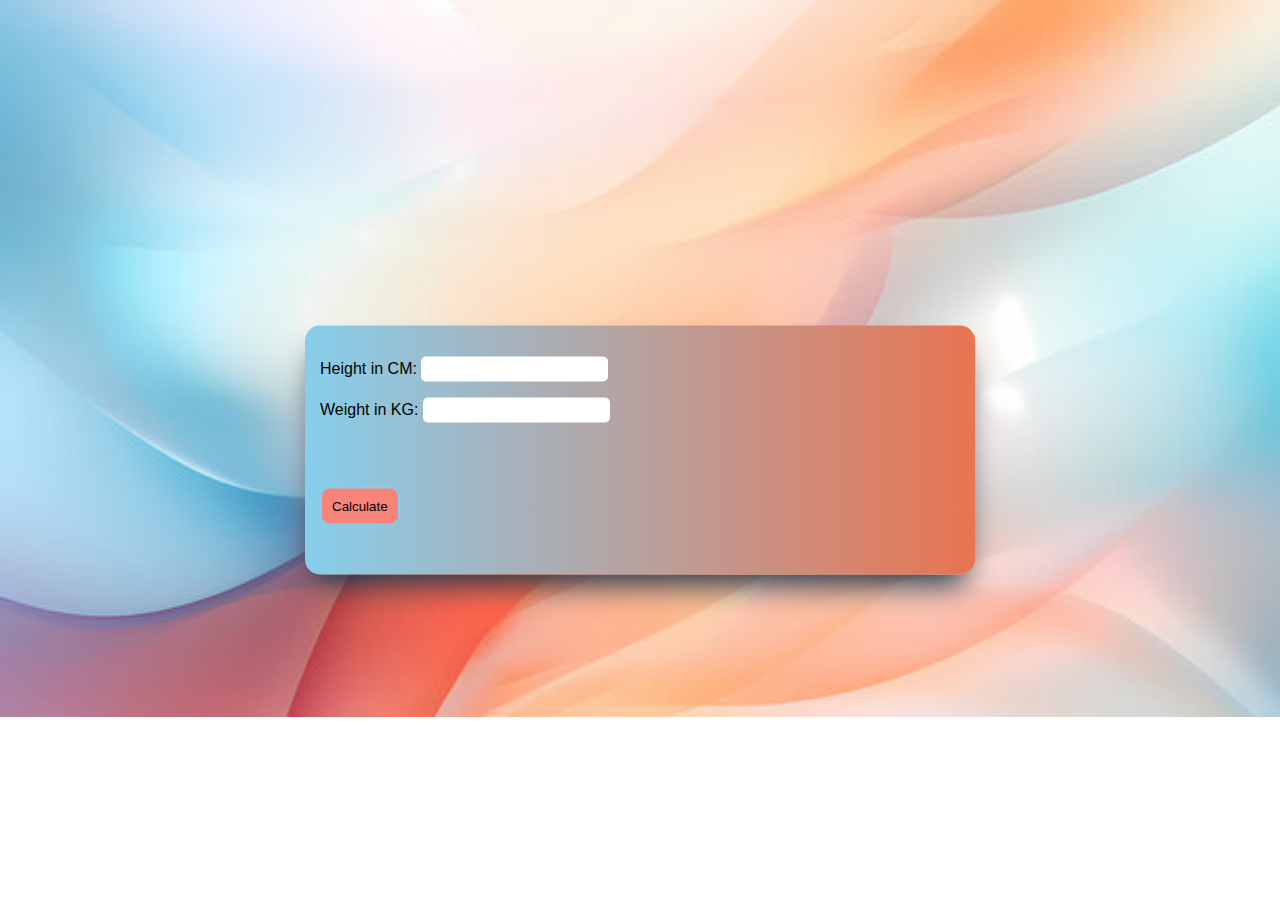
<file: index.html>
<!DOCTYPE html>
<html lang="en">
<head>
    <meta charset="UTF-8">
    <meta name="viewport" content="width=device-width, initial-scale=1.0">
    <title>BMI Calculator</title>
    <link rel="stylesheet" href="BMIcalculator.css">
    <script src="BMIcalulator.js" defer></script>
</head>
<body>
    <div class="wrapper">
        <p>Height in CM:
            <input type="text" id="height"><br><span id="height_error"></span>
        </p>

        <p>Weight in KG:
            <input type="text" id="weight"><br><span id="weight_error"></span>
        </p>

        <button id="btn">Calculate</button>
        <p id="output"></p>
    </div>
    
</body>
</html>
</file>
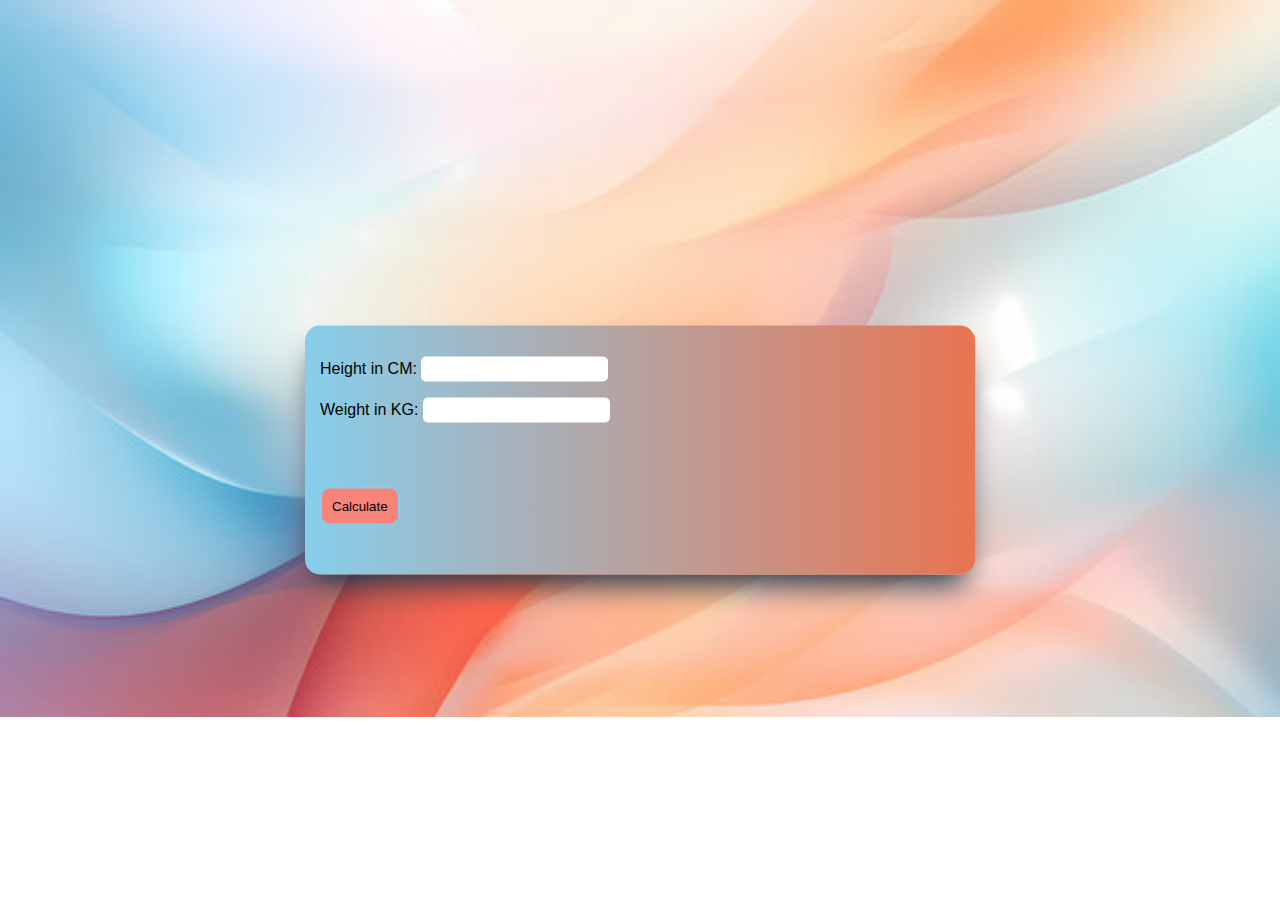
<file: BMIcalculator.html>
<!DOCTYPE html>
<html lang="en">
<head>
    <meta charset="UTF-8">
    <meta name="viewport" content="width=device-width, initial-scale=1.0">
    <title>BMI Calculator</title>
    <link rel="stylesheet" href="BMIcalculator.css">
    <script src="BMIcalulator.js" defer></script>
</head>
<body>
    <div class="wrapper">
        <p>Height in CM:
            <input type="text" id="height"><br><span id="height_error"></span>
        </p>

        <p>Weight in KG:
            <input type="text" id="weight"><br><span id="weight_error"></span>
        </p>

        <button id="btn">Calculate</button>
        <p id="output"></p>
    </div>
    
</body>
</html>
</file>
<file: BMIcalculator.css>
body{
    margin:0%;
    padding:0%;
    color: black;
    font-family: Arial, Helvetica, sans-serif;
    /*background:sandybrown;*/
    background-image: url(bmi_img4.jpg);
    background-size: cover;
    background-repeat: no-repeat;
}
span{
    color: red;
}
.wrapper{
    position: absolute;
    top: 50%;
    left: 50%;
    transform:translate(-50%, -50%);
    padding: 15px;
    width: 50%;
    background: linear-gradient(to right,skyblue, #e97451);
    border-radius: 15px;
    box-shadow: rgb(38, 57, 77) 0px 20px 30px -10px;
}
.wrapper:hover{
        background: linear-gradient(to left,hotpink, cyan);
        
}

input{
    outline: none;
    border: none;
    padding: 5px;
    border-radius: 5px;
}
button{
    color: black;
    padding: 10px;
    border: 2px solid skyblue;
    background:#f88379;
    display: block;
    margin-top: 10%;
    cursor: pointer;
    border-radius: 10px;
}
</file>
